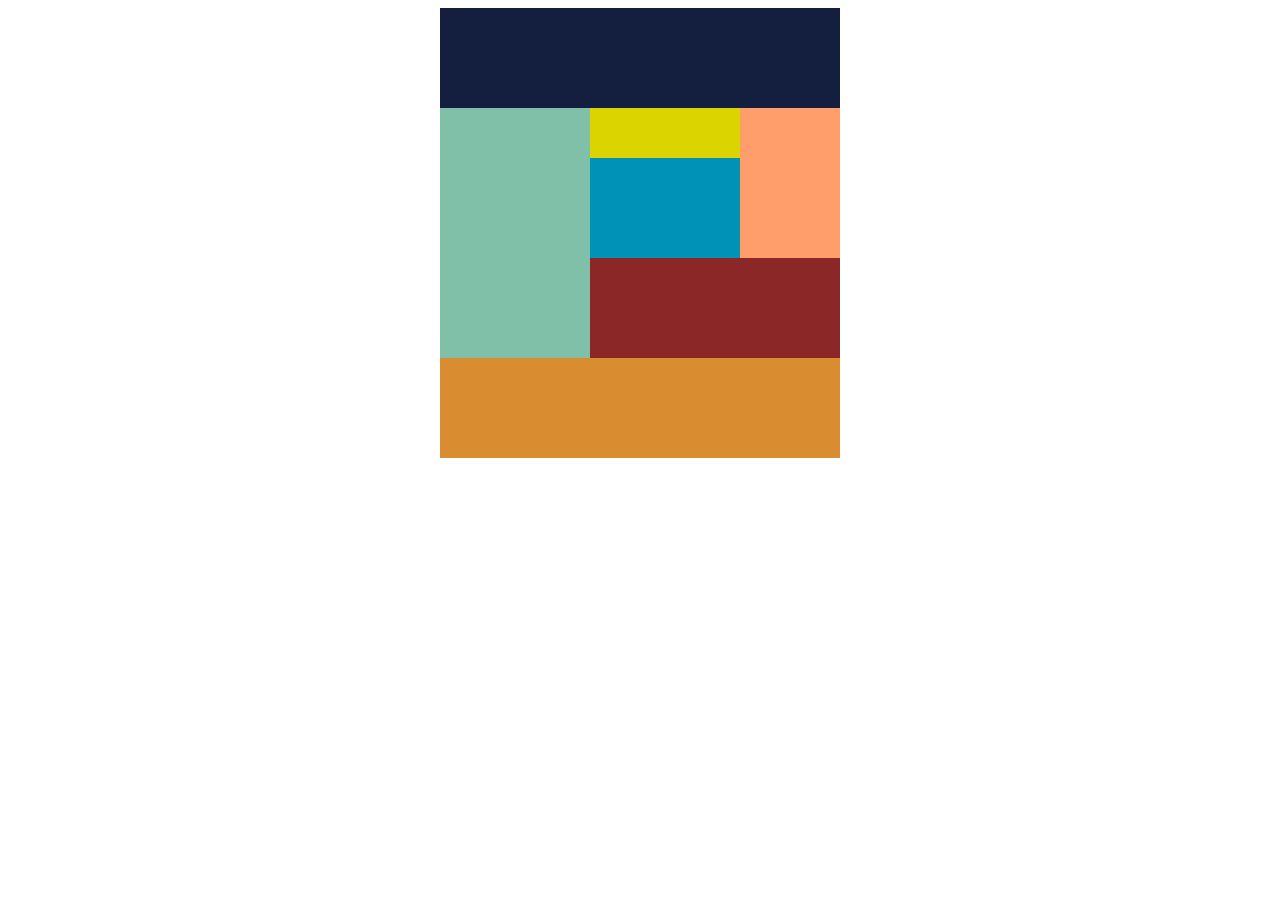
<file: PHPjob/1-1/index.html>
<!DOCTYPE html>
<html lang="en">
  <head>
    <meta charset="UTF-8" />
    <meta http-equiv="X-UA-Compatible" content="IE=edge" />
    <meta name="viewport" content="width=device-width, initial-scale=1.0" />
    <link rel="stylesheet" href="css/style.css" />
    <link rel="stylesheet" href="css/smartStyle.css" />
    <title>Document</title>
  </head>
  <body>
    <div class="content">
      <div class="header"></div>
      <div class="items clearfix">
        <div class="item1 left"></div>
        <div class="item2 right"></div>
        <div class="item3 left"></div>
        <div class="item4 left"></div>
        <div class="item5 left"></div>
      </div>
      <div class="footer"></div>
    </div>
  </body>
</html>
</file>
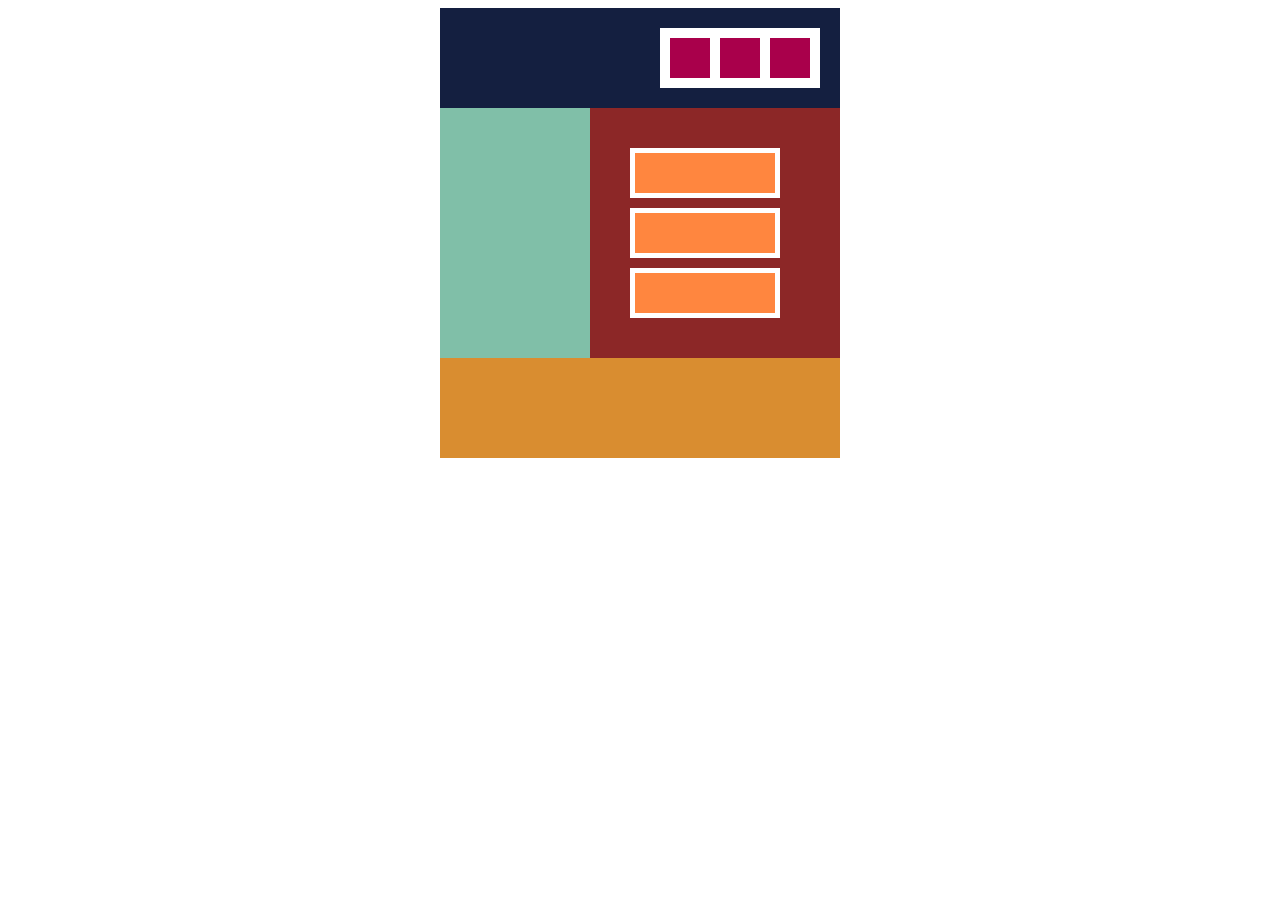
<file: PHPjob/1/index.html>
<!DOCTYPE html>
<html lang="en">
  <head>
    <meta charset="UTF-8" />
    <meta http-equiv="X-UA-Compatible" content="IE=edge" />
    <meta name="viewport" content="width=device-width, initial-scale=1.0" />
    <title>Document</title>
    <link rel="stylesheet" href="css/style.css" />
    <link rel="stylesheet" href="css/smartStyle.css" />
  </head>
  <body>
    <div class="container">
      <div class="bule">
        <div class="white">
          <div class="red"></div>
          <div class="red"></div>
          <div class="red"></div>
        </div>
      </div>

      <div class="main">
        <div class="left"></div>
        <div class="right">
          <div class="orange"></div>
          <div class="orange"></div>
          <div class="orange"></div>
        </div>
      </div>

      <div class="footer"></div>
    </div>
  </body>
</html>
</file>
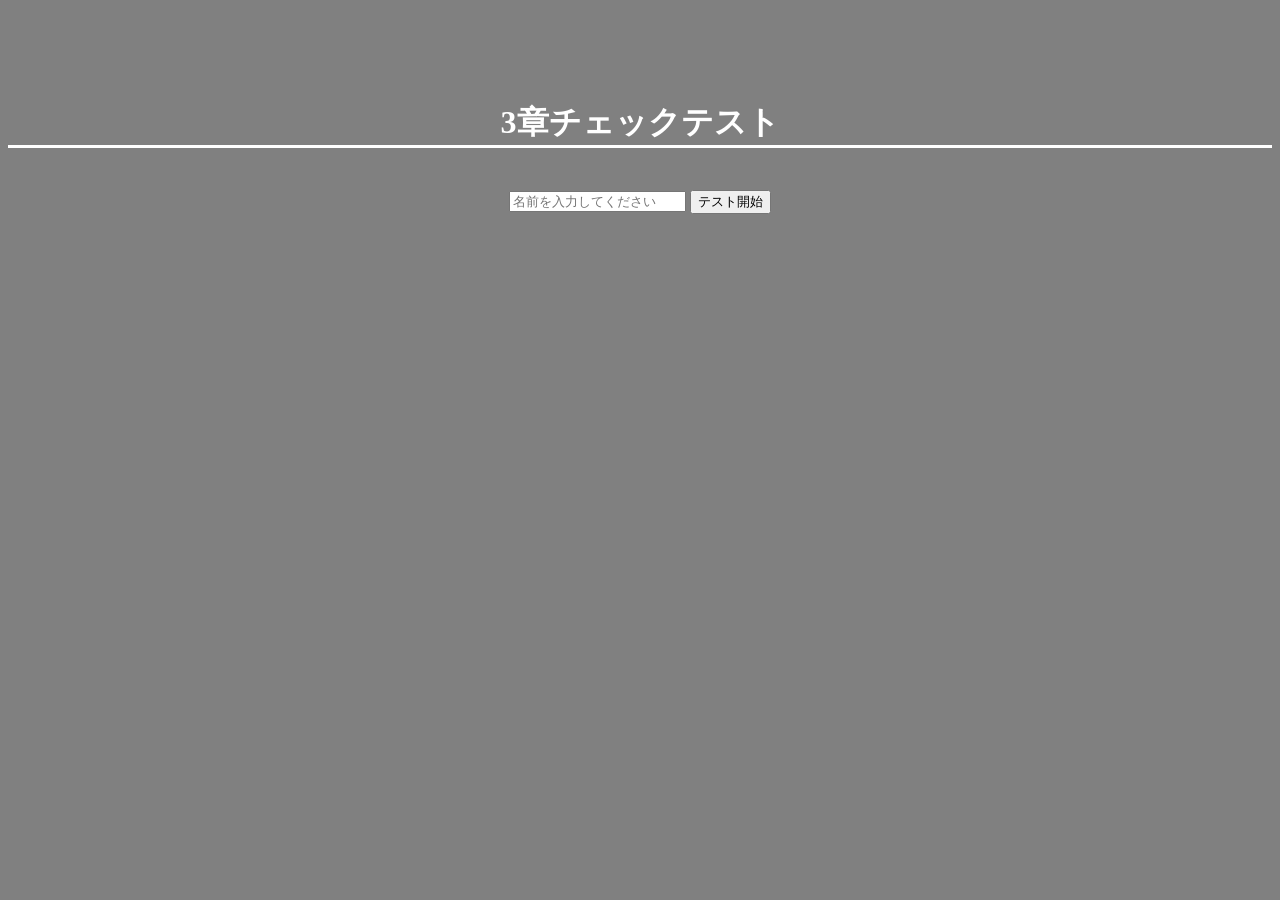
<file: PHPjob/3-4/index.html>
<!DOCTYPE html>
<html lang="ja">
  <head>
    <meta charset="UTF-8" />
    <meta http-equiv="X-UA-Compatible" content="IE=edge" />
    <meta name="viewport" content="width=device-width, initial-scale=1" />
    <title>3章チェックテスト</title>
    <link rel="stylesheet" href="style.css" />
  </head>
  <body>
    <h1>3章チェックテスト</h1>
    <!--名前を入力してquestion.phpに移動するフォームを作成-->
    <div class="form">
      <form action="question.php" method="post">
        <input type="text" name="name" placeholder="名前を入力してください" />
        <input type="submit" value="テスト開始" />
      </form>
    </div>
  </body>
</html>
</file>
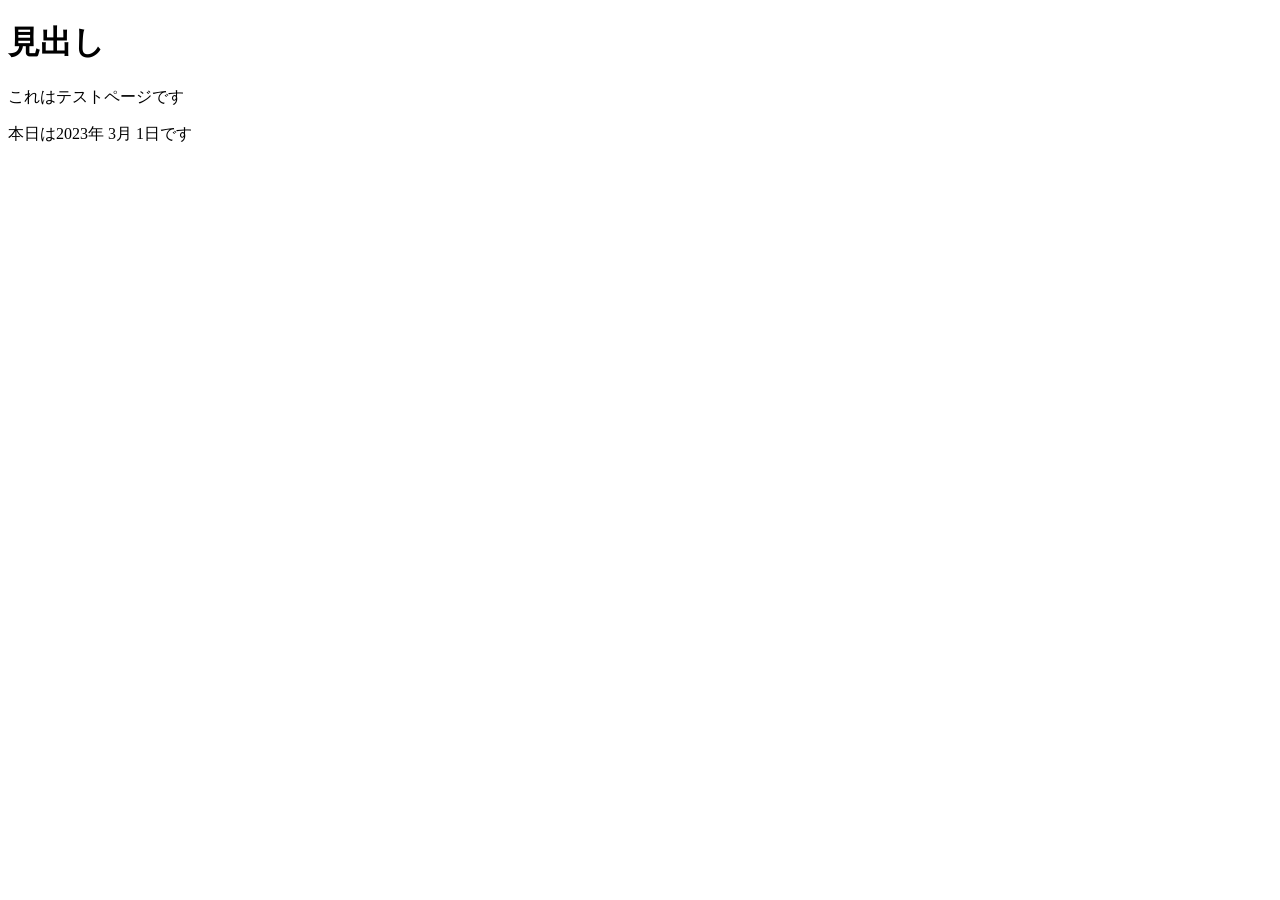
<file: test.html>
<!DOCTYPE html>
<html lang="ja">
<head>
  <meta charset="UTF-8">
  <meta http-equiv="X-UA-Compatible" content="IE=edge">
  <meta name="viewport" content="width=device-width, initial-scale=1.0">
  <title>test page</title>
</head>
<body>
  <h1>見出し</h1>
  <p>これはテストページです</p>
  <p>本日は2023年 3月 1日です</p>
</body>
</html>
</file>
<file: PHPjob/1-1/css/style.css>
.content {
  width: 400px;
  margin: 0 auto;
}

.header {
  height: 100px;
  background-color: #141f40;
}

.item1 {
  height: 250px;
  width: 150px;
  background-color: #80bfa8;
}

.item2 {
  height: 150px;
  width: 100px;
  background-color: #ff9e6b;
}

.item3 {
  height: 50px;
  width: 150px;
  background-color: #dbd400;
}

.item4 {
  height: 100px;
  width: 150px;
  background-color: #0093b7;
}

.item5 {
  height: 100px;
  width: 250px;
  background-color: #8c2727;
}

.footer {
  height: 100px;
  background-color: #d98d30;
}

.right {
  float: right;
}

.left {
  float: left;
}

.clearfix::after {
  content: "";
  display: block;
  clear: both;
}
</file>
<file: PHPjob/1-1/css/smartStyle.css>
@media (max-width: 767px) {
  .header,
  .items,
  .footer {
    width: 300px;
  }
  .item1 {
    width: 100px;
  }
  .item2 {
    width: 75px;
  }
  .item3,
  .item4 {
    width: 125px;
  }
  .item5 {
    width: 200px;
  }
}
@media (max-width: 479px) {
  .left,
  .right {
    float: none;
  }
  .header,
  .items,
  .footer {
    width: 150px;
  }
  .item1,
  .item2 {
    height: 100px;
  }
  .item1,
  .item2,
  .item3,
  .item4,
  .item5 {
    width: 150px;
  }
}
</file>
<file: PHPjob/1/css/style.css>
.container {
  width: 400px;
  margin: 0 auto;
}
.bule {
  width: 400px;
  height: 100px;
  background: #141f40;
  align-items: center;
  display: flex;
  justify-content: flex-end;
}
.white {
  width: 150px;
  height: 50px;
  background: #fff;
  margin-right: 20px;
  padding: 5px;
  align-items: center;
  display: flex;
}
.red {
  width: 40px;
  height: 40px;
  background: #a9004b;
  margin: 5px;
}

.main {
  display: flex;
}

.left {
  width: 150px;
  height: 250px;
  background: #80bfa8;
}
.right {
  width: 150px;
  height: 170px;
  background: #8c2727;
  padding: 40px 60px 40px 40px;
}
.orange {
  width: 140px;
  height: 40px;
  background: #ff863f;
  border: 5px solid #fff;
  margin-top: 10px;
}
.orange:first-child {
  margin-top: 0;
}
.footer {
  width: 400px;
  height: 100px;
  background: #d98d30;
}
</file>
<file: PHPjob/1/css/smartStyle.css>
@media (max-width: 479px) {
  .bule {
    width: 200px;
    height: 200px;
    background: #141f40;
  }
  .white {
    width: 50px;
    height: 150px;
    background: #fff;
    padding: 5px;
    display: block;
    margin: 0 auto;
  }
  .red {
    width: 40px;
    height: 40px;
    background: #a9004b;
    margin: 5px 5px 10px;
  }
  .main {
    display: block;
  }
  .left {
    width: 200px;
    height: 100px;
  }
  .right {
    width: 140px;
    height: 170px;
    padding: 20px 30px;
  }
  .orange {
    width: 130px;
    height: 35px;
    margin-top: 10px;
  }
  .footer {
    width: 200px;
  }
}
</file>
<file: PHPjob/3-4/style.css>
@charset "UTF-8";
body {
    font-family: serif;
    color: #fff;
    text-align: center;
    background: rgb(128, 128, 128);
}
h1 {
    padding-top: 80px;
    border-bottom: 3px solid #fff;
}
.form {
    padding-top: 20px;
}
</file>
